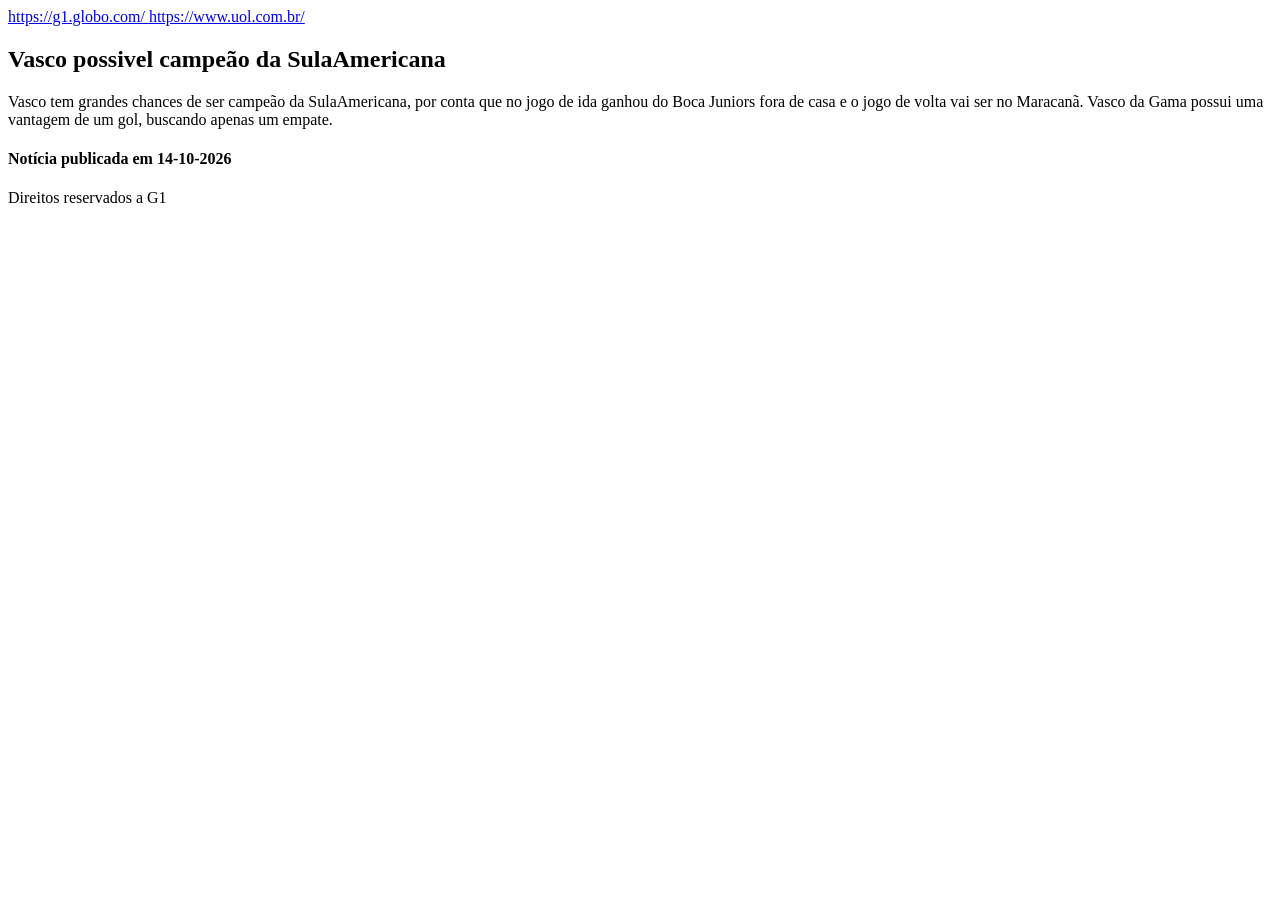
<file: aulas-HTML/aula15-ex01-pagina.html>
<!--<div id="topo">
   <div class="menu">Link 1 | Link 2</div>
</div>
<div id="centro">
   <div class="post">
      <div class="titulo">Minha Notícia</div>
      <div class="texto">Conteúdo aqui...</div>
   </div>
</div>
<div id="fim">Direitos reservados</div>-->


<!DOCTYPE html>
<html lang="pt-br">
<head>
   <meta charset="UTF-8">
   <meta name="viewport" content="width=device-width, initial-scale=1.0">
   <title>Notícia</title>
</head>
<body>
<main>
      <a href="https://g1.globo.com/">  https://g1.globo.com/  
      <a href="https://www.uol.com.br/"> https://www.uol.com.br/</a>

         <article>
               <h1 class="titulo">Vasco possivel campeão da SulaAmericana</h1>
               <p class="texto">Vasco tem grandes chances de ser campeão da SulaAmericana, por conta que no jogo de ida ganhou do Boca Juniors fora de casa e o jogo de volta vai ser no Maracanã. Vasco da Gama possui uma vantagem de um gol, buscando apenas um empate. </p>   
         </article>
                  <time datetime='14-10-2026'><h4>Notícia publicada em 14-10-2026</h4></time>
                  <footer> Direitos reservados a G1</footer>
</main>
</body>
</html>
</file>
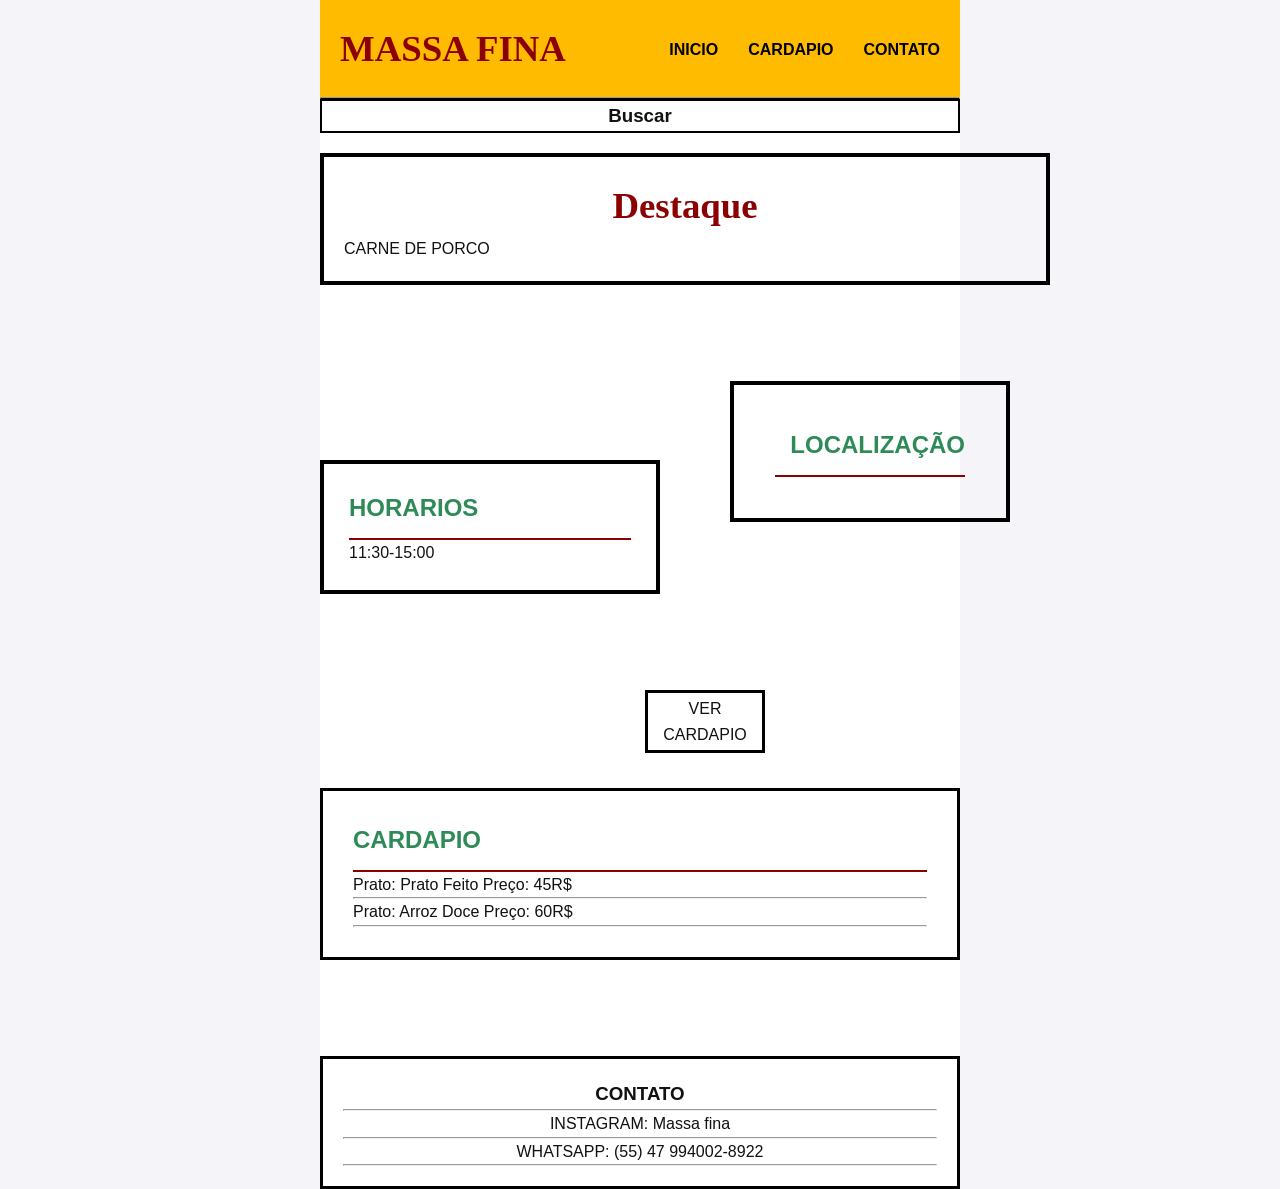
<file: aulas-HTML/indexx.html>
<!DOCTYPE html>
<html lang="pt-br">
<head>
    <meta charset="UTF-8">
    <meta name="viewport" content="width=device-width, initial-scale=1.0">
    <title>Restaurante</title>
    <link rel="stylesheet" href="style.css">
    <style>

        #centralizar{ 
            width: 50%;
            margin: auto;
            background-color: rgb(255, 255, 255);
        }

        #topo {

            background-color: rgb(255, 187, 0);
            color: rgb(0, 0, 0);
            padding: 20px;
            

            display: flex;
            justify-content:  space-between;
            align-items: center
            
        }

        #linha {

            border-bottom: 1px solid black;
            margin-top: -1.8px;
        }

        #nav {
            display: flex;
            gap: 30px;
        }

        #nav a {
            color: rgb(0, 0, 0);
            text-decoration: none;
        }

        #buscar {
            border: 2px solid black;
            width: auto;
            display: flex;
            align-items: center;
            justify-content: center;
        }

        #destaque {
            
            border: 4px solid black;
            padding:20px;
            width: 730px;
            margin-top: 20px;
            
        }

        #horario {
            
            margin-top: 180px;
            border: 4px solid black;
            padding: 25px;
            width: 340px;
            margin-top: -157.6px;
            
        }
    

        #localizacao{text-align: right;

            border: 4px solid black;
            padding:41px;
            width: 280px;
            right: 40px;
            margin-left: 410px;
            margin-top: 20px
    
        }

        #verCardapio { text-align: center;
            border: 3px solid black;
            padding: 3px;
            width: 120px;
            margin-top: 40px;
            margin-left: 325px;
             
        }
                #cardapio{
            border: 3px solid black;
            margin-top: 35px;
            padding: 30px;
        }

        .prato {

        }
        
        .preco{

            position: relative;
            right: -490px

        }
        #contato{
            border: 3px solid black;
            margin-top: 20px;
            padding: 20px;
        }
        

    </style>

</head>
    <body>
    
    <main id="centralizar">
     
        <header id="topo">
            <h1>MASSA FINA</h1>

            <nav id="nav">
            <a href="#">INICIO</a>
            <a href="#">CARDAPIO</a>
            <a href="#">CONTATO</a>

            </nav>
        </header>

        <hr id="linha">

        <h3 id="buscar">Buscar</h3>

        <section id="destaque">
            <h1>Destaque</h1>
            <p>CARNE DE PORCO</p>

        </section>

        <section id="localizacao">
            <h2>LOCALIZAÇÃO</h2>
        </section>

        <section id="horario">
            <h2>HORARIOS</h2>
            <p>11:30-15:00</p>
        </section>
        

        <div id="verCardapio">VER CARDAPIO</div>

        <section id="cardapio">
            <h2>CARDAPIO</h2>

        <p>
            <span id="prato">Prato: Prato Feito</span>
            <span id="preco">Preço: 45R$</span>
        </p>
        <hr>
         <p>
            <span id="prato">Prato: Arroz Doce</span>
            <span id="preco">Preço: 60R$</span>
         </p>
         <hr>

            

        </section>

        
         <footer id="contato">
            <h3>CONTATO</h3>
            <hr>
            <p>INSTAGRAM: Massa fina</p>
            <hr>
            <p>WHATSAPP: (55) 47 994002-8922</p>
            <hr>
        </footer>
        </main>
    </body>
</html>
</file>
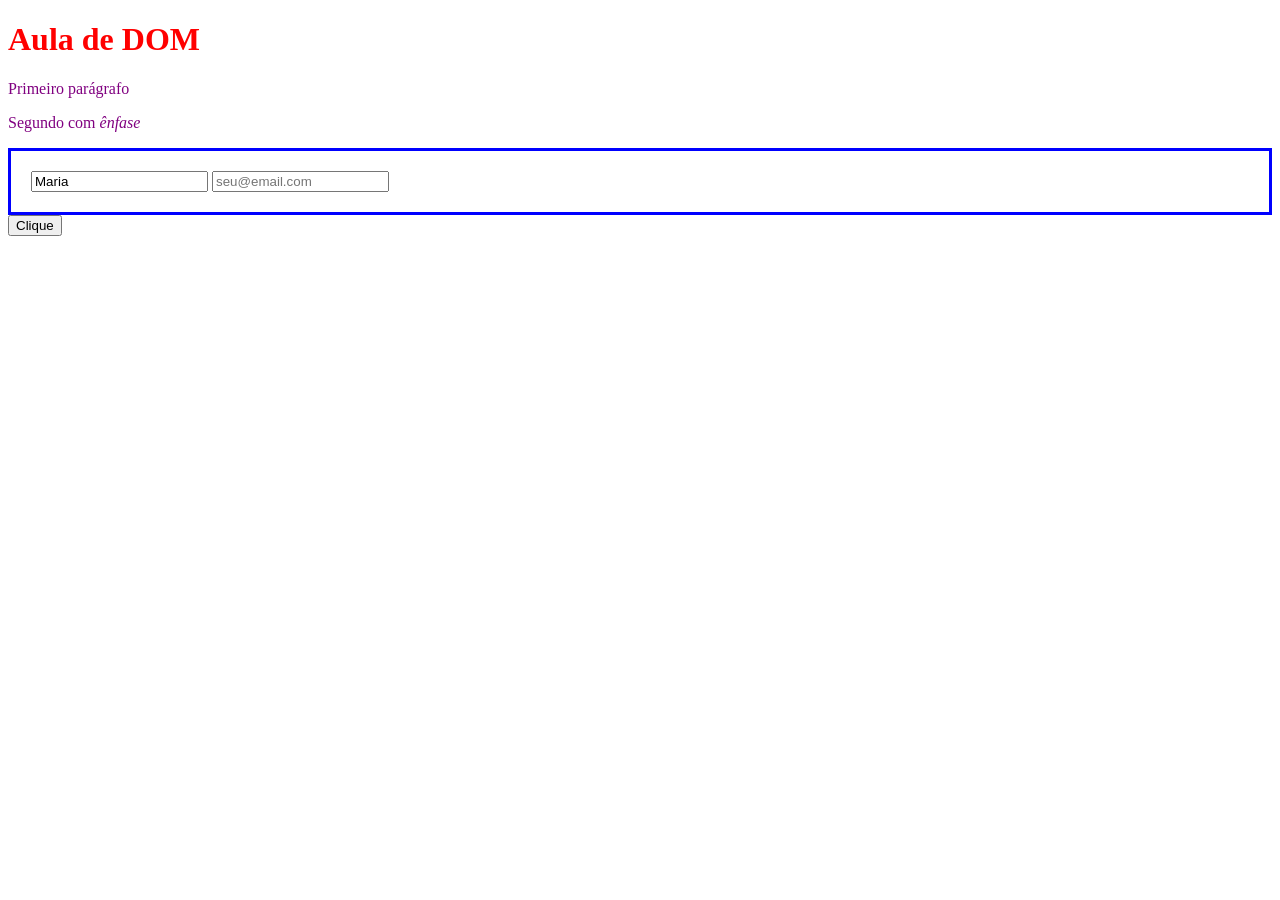
<file: aulas-HTML/Missao-DOM/dom.html>
<!DOCTYPE html>
<html lang="pt-br">
<head>
    <meta charset="UTF-8">
    <title>Missão DOM</title>
</head>
<body>
    <h1 id="titulo">Minha Página</h1>
    <p class="texto">Primeiro parágrafo</p>
    <p class="texto">Segundo parágrafo</p>
    <div class="container">
        <input type="text" placeholder="Nome">
        <input type="email" placeholder="E-mail">       
    </div>
    <button id="meuBotao"> Clique</button>
    <script src="app.js"></script>        
</body>
</html>
</file>
<file: aulas-HTML/style.css>
* {
  margin: 0;
  padding: 0;
  box-sizing: border-box;
}

body {
  background-color: var(--cor-fundo-base);
  color: var(--cor-texto-base);
  font-family: var(--fonte-principal);
  line-height: 1.6;
}

:root {
  --cor-sangue: #8b0000;
  --cor-zumbi: #2e8b57;
  --cor-fundo-base: #1a1a1a;
  --cor-texto-base: #e0e0e0;
  --cor-superficie: #222222;
  --espaco-p: 8px;
  --espaco-m: 16px;
  --espaco-g: 32px;
  --borda-suave: 8px;
  --borda-arrendondada: 50px;
  --fonte-principal: 'Arial', sans-serif;
  --cor-botao: var(var(--cor-zumbi));
  --sombra-padrao: 0 4px 8px rgba (0, 0, 0, 0, 5);
  --transicao-rapida: 0.3s ease;
}

header {
  background-color: #0000;
  padding: var(--espaco-m), var(--espaco-g);
  display: flex;
  flex-direction: column;
  justify-content: space-between;
  align-items: center;
  flex-direction: column;
  text-align: center;

}

header h1 {
  color: var(--cor-sangue);
}

#navegacao {
  display: flex;
  list-style-type: none;

  &.a {
      text-decoration: none;
  }
}

h1 {
  color: black;
  font-family: Verdana;
  font-size: calc(1.5rem + 1vw);
  text-align: center;
  color: var(--cor-sangue);
}

#lista {
  display: flex;
  flex-direction: column;
  gap: var(--espaco-p);
  list-style: none;
}

nav a {
  text-decoration: none;
  color: #ffffff;
  font-weight: bold;
  text-transform: uppercase;
  transition: all var(--transicao-rapida)
}

nav a:hover {
  color: var(--cor-zumbi);
}

main {
  width: calc(100% - var(var(--espaco-g) * 2));
  max-width: 1000px;
  margin: 40px auto;
}

section {
  margin-bottom: calc(var(--espaco-g) * 2)
}

h2 {
  color: var(--cor-zumbi);
  border-bottom: 2px solid var(--cor-sangue);
  padding-bottom: 10px;
}

#boas-vindas {
  text-align: center;
}

img {
  max-width: 100%;
  width: 100%;
  height: auto;
  border-radius: var(--borda-arrendondada);
  filter: grayscale(80%);
  filter: sepia(30%);
  transition: all var(--transicao-rapida);
}

img:hover {
  filter: none;
}

figcaption {

  font-style: italic;
  color: #888;
  margin-top: 10px;
}

#beneficios {

  display: flex;
  flex-direction: column;
  gap: 40px;
}

ol {
  padding-left: 20px;
}

li {
  margin-bottom: 15px;
}

strong {
  color: var(--cor-sangue);
}

aside {
  background-color: var(--cor-superficie);
  padding: 20px;
  border-radius: var(--borda-arrendondada);
  border: 1px dashed var(--cor-zumbi);
  box-shadow: var(--sombra-padrao);
}

blockquote {
  font-size: 1.2rem;
  font-style: italic;
  border-left: 5px solid var(--cor-zumbi);
  padding-left: 20px;
}

cite {
  display: block;
  text-align: right;
  color: var(--cor-sangue);
}

table {
  width: 100%;
  border-collapse: collapse;
  display: block;
  overflow-x: auto;
}

td {
  border: 1px solid #444;
  padding: 15px;
  color: white;
}

th {
  border-radius: var(--borda-arrendondada);
  padding: 15px;
  background-color: var(--cor-sangue);
}

fieldset {
  border: 2px solid var(--cor-zumbi);
  padding: 25px;
  border-radius: var(--borda-arrendondada);
  box-shadow: var(--sombra-padrao);
}

#botao {
  background-color: var(--cor-zumbi);
  color: white;
  padding: 15px 30px;
  border: none;
  cursor: pointer;
  width: 100%;
}

#botao:hover {
  background-color: var(--cor-sangue);
}


input [type="text"] input [type="email"] select {
  width: 100%;
  padding: 10px;
  margin-bottom: 20px;
  border-radius: var(--borda-arrendondada);

  background-color: var(--cor-input-fundo, #333);
  color: var(--cor-input-texto, #fff);
  border: 1px solid #555;

  :focus {
      outline: none;
      border-color: var(--cor-zumbi);
  }
}

label {
  display: block;
  margin-bottom: 5px;
  font-weight: bold;
}

details {
  background-color: #222;
  padding: 15px;
  margin-bottom: 10px;
  border-left: 4px solid var(--cor-sangue);
}

summary {
  cursor: pointer;
  font-weight: bold;
  color: var(--cor-zumbi)
}

details p {
  margin-top: 15px;
  color: #bbb;
}

footer {
  text-align: center;
  padding: 30px;
  margin-top: 40px;
  border-top: 1px solid #333;
}

.botao-match {
  color: var(--cor-zumbi);
  background-color: var(--cor-botao);
}

.botao-match:hover {
  --cor-botao: var(var(--cor-sangue));
}

.cartao-zumbi:hover {
  box-shadow: 0 8px calc(var(--espaco-m) * 1.5) rgba(0, 0, 0, 0, 7);
  transform: translateY(-5px);
}

@media (min-width: 768px) {


  header {
      flex-direction: row;
  }

  #lista {
      flex-direction: row;
      gap: var(--espaco-g);
  }

  #beneficios {
      flex-direction: row;
  }

  :root {
      --espaco-m: 24px;
      --espaco-g: 48px;
      width: auto;
  }
}


@media (min-width: 1024px) {
  .p {
      max-width: 800px;
      margin: 0 auto;
  }
}

@media (prefers-color-scheme: light) {
  :root {
      --cor-fundo-base: #f4f4f9;
      --cor-texto-base: #111111;
      --cor-superficie: #ffffff;
      --cor-borda: #cccccc;
  }
}

html[data-theme='light'] {

  --cor-fundo-base: #f4f4f9;
  --cor-texto-base: #111111;
  --cor-superficie: #ffffff;
  --cor-borda: #cccccc;
  --cor-sangue: #cc0000;
  --cor-zumbi: #006400;
  --cor-input-fundo: #ffffff;
  --cor-input-texto: #333333;

}

#btn-tema {
  border-radius: var(--borda-arrendondada);
  padding: var(--espaco-p var(--espaco-m));
  position: fixed;
  bottom: 20px;
  right: 20px;
  z-index: 100;
  background-color: var(--cor-texto-base);
  color: var(--cor-fundo-base);
}
</file>
